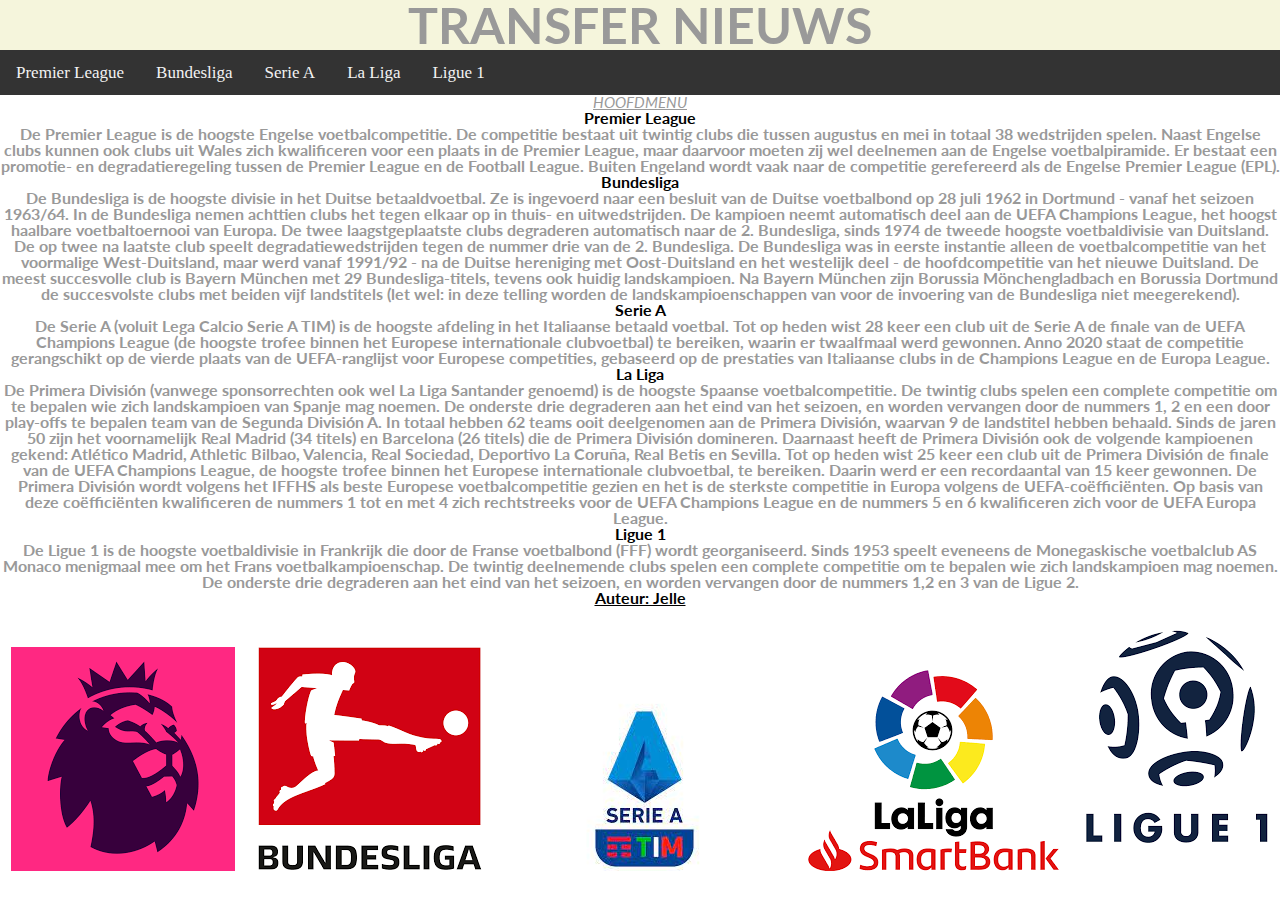
<file: index.html>
<!DOCTYPE html>
<html>
    <head>
        <title>Transfer nieuws</title>
        <meta charset="UTF-8">
        <link rel="stylesheet" href="Webpage.css">
        <style>
            h1 {font-size: 50px;
                margin: 0px;
                background-color: beige;
                text-align: center}
            p {color: #999999}
                
                h2 {background-color: white;
                    text-align: center;
                    color: #999999} 
        </style>
    </head>
    <body>
        <div>
            <h1>TRANSFER NIEUWS</h1>
        </div>
        <div class="topnav">
  <a href="premierleague.html">Premier League</a>
  <a href="bundesliga.html">Bundesliga</a>
  <a href="seriea.html">Serie A</a>
  <a href="laliga.html">La Liga</a>
  <a href="ligue1.html">Ligue 1</a>
</div>
        <div>
            <p title="inleiding en uitleg van de competities">HOOFDMENU</p>
            <h3>Premier League</h3>
           <div>
            <h2>De Premier League is de hoogste Engelse voetbalcompetitie. De competitie bestaat uit twintig clubs die tussen augustus en mei in totaal 38 wedstrijden spelen. Naast Engelse clubs kunnen ook clubs uit Wales zich kwalificeren voor een plaats in de Premier League, maar daarvoor moeten zij wel deelnemen aan de Engelse voetbalpiramide. Er bestaat een promotie- en degradatieregeling tussen de Premier League en de Football League. Buiten Engeland wordt vaak naar de competitie gerefereerd als de Engelse Premier League (EPL).</h2>
            </div>
               
            <h3>Bundesliga</h3>
            <div>
                <h2>De Bundesliga is de hoogste divisie in het Duitse betaaldvoetbal. Ze is ingevoerd naar een besluit van de Duitse voetbalbond op 28 juli 1962 in Dortmund - vanaf het seizoen 1963/64.

In de Bundesliga nemen achttien clubs het tegen elkaar op in thuis- en uitwedstrijden. De kampioen neemt automatisch deel aan de UEFA Champions League, het hoogst haalbare voetbaltoernooi van Europa. De twee laagstgeplaatste clubs degraderen automatisch naar de 2. Bundesliga, sinds 1974 de tweede hoogste voetbaldivisie van Duitsland. De op twee na laatste club speelt degradatiewedstrijden tegen de nummer drie van de 2. Bundesliga.

De Bundesliga was in eerste instantie alleen de voetbalcompetitie van het voormalige West-Duitsland, maar werd vanaf 1991/92 - na de Duitse hereniging met Oost-Duitsland en het westelijk deel - de hoofdcompetitie van het nieuwe Duitsland.

De meest succesvolle club is Bayern München met 29 Bundesliga-titels, tevens ook huidig landskampioen. Na Bayern München zijn Borussia Mönchengladbach en Borussia Dortmund de succesvolste clubs met beiden vijf landstitels (let wel: in deze telling worden de landskampioenschappen van voor de invoering van de Bundesliga niet meegerekend).</h2>
                    </div>
            <h3>Serie A</h3>
            <div>
                <h2>De Serie A (voluit Lega Calcio Serie A TIM) is de hoogste afdeling in het Italiaanse betaald voetbal. Tot op heden wist 28 keer een club uit de Serie A de finale van de UEFA Champions League (de hoogste trofee binnen het Europese internationale clubvoetbal) te bereiken, waarin er twaalfmaal werd gewonnen. Anno 2020 staat de competitie gerangschikt op de vierde plaats van de UEFA-ranglijst voor Europese competities, gebaseerd op de prestaties van Italiaanse clubs in de Champions League en de Europa League.</h2>            </div>
            <h3>La Liga</h3>
            <div>
                <h2>De Primera División (vanwege sponsorrechten ook wel La Liga Santander genoemd) is de hoogste Spaanse voetbalcompetitie. De twintig clubs spelen een complete competitie om te bepalen wie zich landskampioen van Spanje mag noemen. De onderste drie degraderen aan het eind van het seizoen, en worden vervangen door de nummers 1, 2 en een door play-offs te bepalen team van de Segunda División A. In totaal hebben 62 teams ooit deelgenomen aan de Primera División, waarvan 9 de landstitel hebben behaald. Sinds de jaren 50 zijn het voornamelijk Real Madrid (34 titels) en Barcelona (26 titels) die de Primera División domineren. Daarnaast heeft de Primera División ook de volgende kampioenen gekend: Atlético Madrid, Athletic Bilbao, Valencia, Real Sociedad, Deportivo La Coruña, Real Betis en Sevilla. Tot op heden wist 25 keer een club uit de Primera División de finale van de UEFA Champions League, de hoogste trofee binnen het Europese internationale clubvoetbal, te bereiken. Daarin werd er een recordaantal van 15 keer gewonnen. De Primera División wordt volgens het IFFHS als beste Europese voetbalcompetitie gezien en het is de sterkste competitie in Europa volgens de UEFA-coëfficiënten. Op basis van deze coëfficiënten kwalificeren de nummers 1 tot en met 4 zich rechtstreeks voor de UEFA Champions League en de nummers 5 en 6 kwalificeren zich voor de UEFA Europa League.</h2>
                    </div>
            <h3>Ligue 1</h3>
            <div>
                <h2>De Ligue 1 is de hoogste voetbaldivisie in Frankrijk die door de Franse voetbalbond (FFF) wordt georganiseerd. Sinds 1953 speelt eveneens de Monegaskische voetbalclub AS Monaco menigmaal mee om het Frans voetbalkampioenschap. De twintig deelnemende clubs spelen een complete competitie om te bepalen wie zich landskampioen mag noemen. De onderste drie degraderen aan het eind van het seizoen, en worden vervangen door de nummers 1,2 en 3 van de Ligue 2.</h2> 
                    </div>
            <h4>Auteur: Jelle</h4>
            <h5>
                <table style="width:100%">
  <tr>
    <th><img src="[data-uri]"></th>
    <th><img src="[data-uri]"></th>
    <th><img src="[data-uri]"></th>
    <th><img src="[data-uri]"></th>
    <th><img src="[data-uri]"></th>
  </tr>
</table>
            </h5>
        </div>
    </body>
</html>
</file>
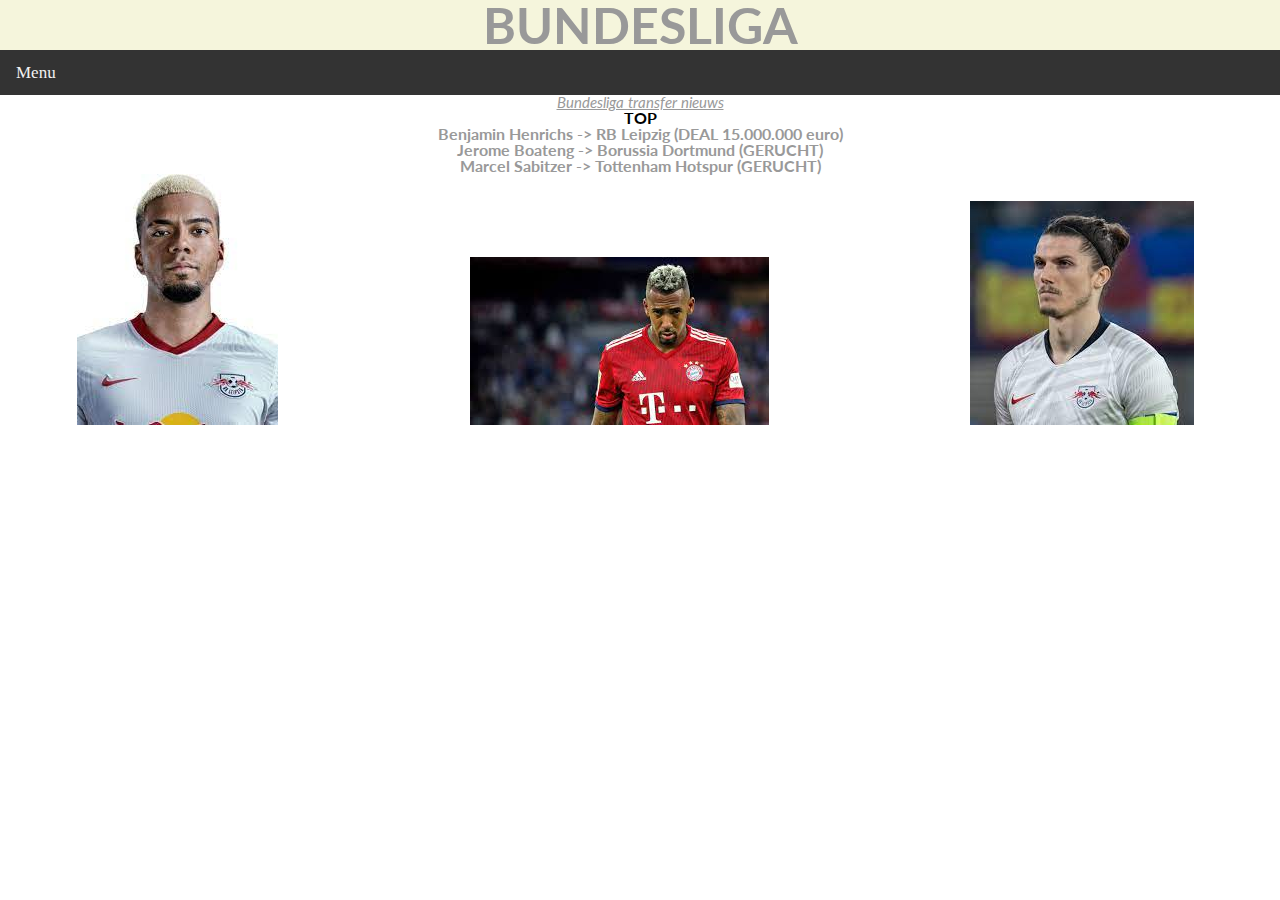
<file: bundesliga.html>
<!DOCTYPE html>
<html>
    <head>
        <meta charset= "UTF-8">
        <title>Bundesliga</title>
        <link rel="stylesheet" href="Webpage.css">
        <style>
            h1 {font-size: 50px;
                margin: 0px;
                background-color: beige;
                text-align: center}
            p {color: #999999}
                
                h2 {background-color: white;
                    text-align: center;
                    color: #999999} 
        </style>
    </head>
    <body>
        <h1>BUNDESLIGA</h1>
        <div class="topnav">
  <a href="index.html">Menu</a>
        </div>
        <div>
        <p title="Breaking news">Bundesliga transfer nieuws</p>
            <h3>TOP</h3>
            <h2>
                <ul>
  <li>Benjamin Henrichs -> RB Leipzig (DEAL 15.000.000 euro)</li>
  <li>Jerome Boateng -> Borussia Dortmund (GERUCHT)</li>
  <li>Marcel Sabitzer -> Tottenham Hotspur (GERUCHT)</li>
</ul>
            </h2>
        
        <table style="width:100%">
  <tr>
    <th><img src="[data-uri]"></th>
    <th><img src="[data-uri]"></th>
    <th><img src="[data-uri]"></th>
  </tr>
</table>
        
        
        
        </div>
        
        
       
    </body>
</html>
</file>
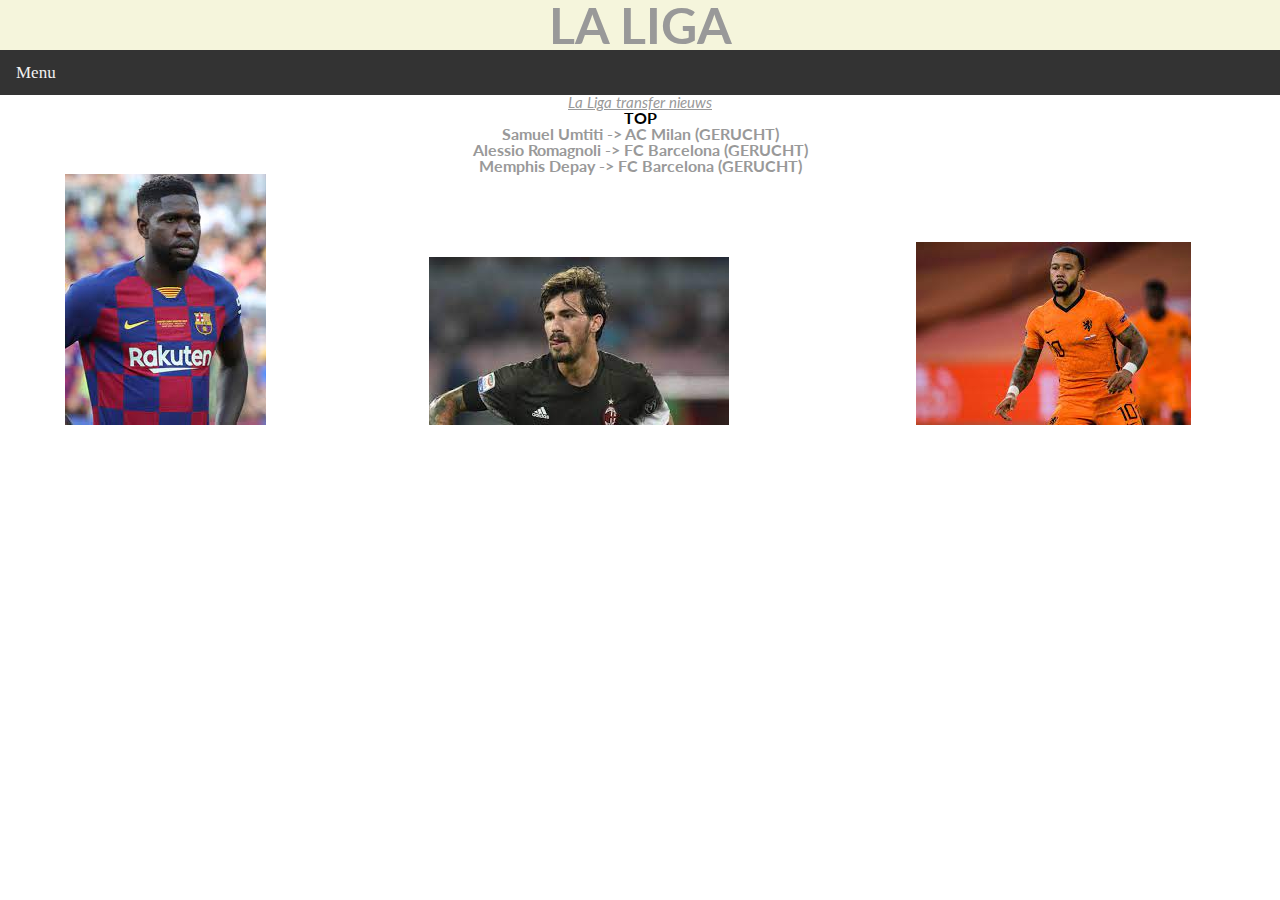
<file: laliga.html>
<!DOCTYPE html>
<html>
    <head>
        <meta charset= "UTF-8">
        <title>La Liga</title>
        <link rel="stylesheet" href="Webpage.css">
        <style>
            h1 {font-size: 50px;
                margin: 0px;
                background-color: beige;
                text-align: center}
            p {color: #999999}
                
                h2 {background-color: white;
                    text-align: center;
                    color: #999999} 
        </style>
    </head>
    <body>
        <h1>LA LIGA</h1>
        <div class="topnav">
  <a href="index.html">Menu</a>
        </div>
        <div>
        <p title="Breaking news">La Liga transfer nieuws</p>
            <h3>TOP</h3>
            <h2>
                <ul>
  <li>Samuel Umtiti -> AC Milan (GERUCHT)</li>
  <li>Alessio Romagnoli -> FC Barcelona (GERUCHT)</li>
  <li>Memphis Depay -> FC Barcelona (GERUCHT)</li>
</ul>
            </h2>
            
         <table style="width:100%">
  <tr>
    <th><img src="[data-uri]"></th>
    <th><img src="[data-uri]"></th>
    <th><img src="[data-uri]"></th>
  </tr>
</table>   
            
        </div>
            
            
            
            
            
          
    </body>
</html>
</file>
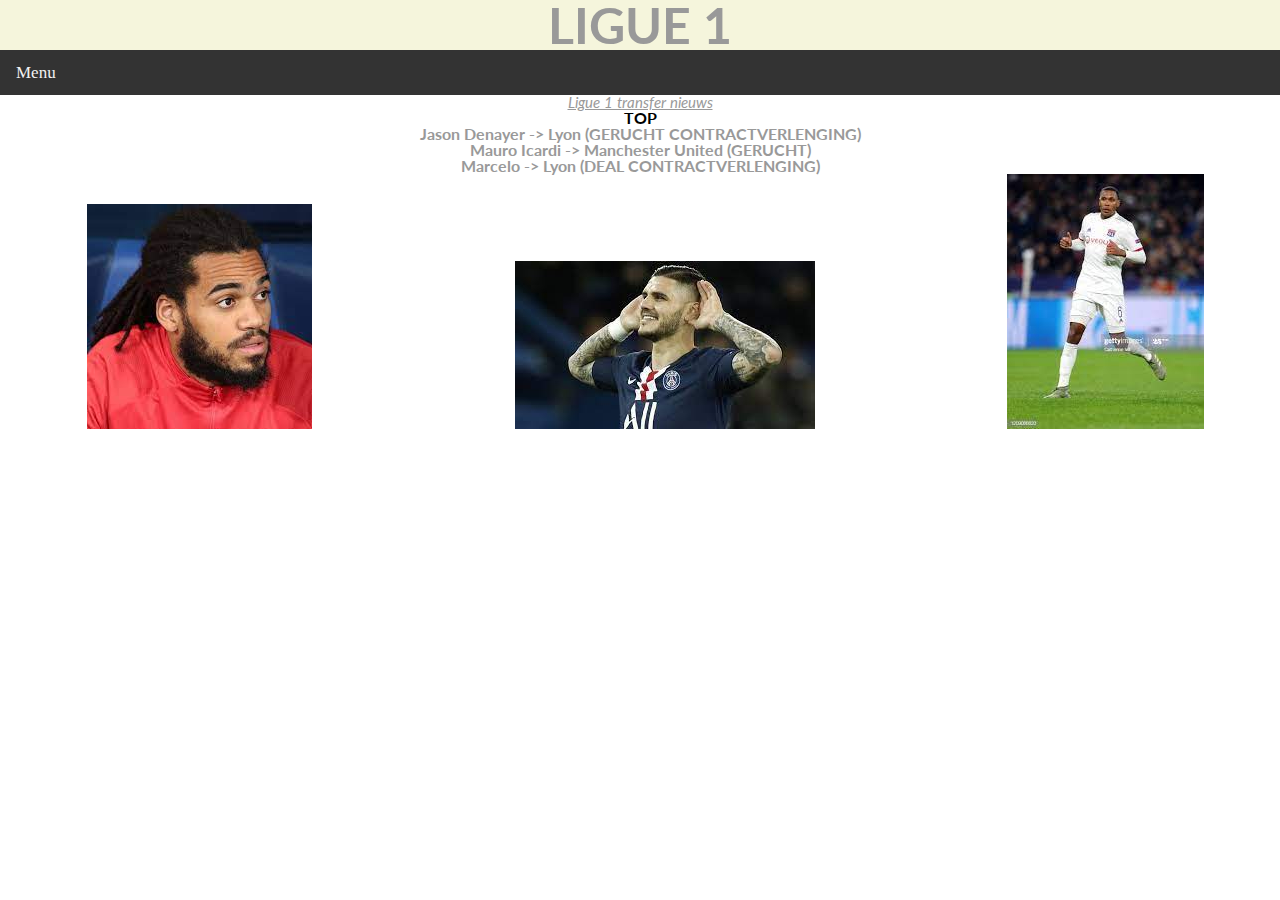
<file: ligue1.html>
<!DOCTYPE html>
<html>
    <head>
        <meta charset= "UTF-8">
        <title>Ligue 1</title>
        <link rel="stylesheet" href="Webpage.css">
        <style>
            h1 {font-size: 50px;
                margin: 0px;
                background-color: beige;
                text-align: center}
            p {color: #999999}
                
                h2 {background-color: white;
                    text-align: center;
                    color: #999999} 
        </style>
    </head>
    <body>
        <h1>LIGUE 1</h1>
        <div class="topnav">
  <a href="index.html">Menu</a>
        </div>
        <p title="Breaking news">Ligue 1 transfer nieuws</p>
        <h3>TOP</h3>
        <h2>
            <ul>
  <li>Jason Denayer -> Lyon (GERUCHT CONTRACTVERLENGING)</li>
  <li>Mauro Icardi -> Manchester United (GERUCHT)</li>
  <li>Marcelo -> Lyon (DEAL CONTRACTVERLENGING)</li>
</ul>
        </h2>
        <table style="width:100%">
  <tr>
    <th><img src="[data-uri]"></th>
    <th><img src="[data-uri]"></th>
    <th><img src="[data-uri]"></th>
  </tr>
</table>
       
        
        

        
      
    </body>
</html>
</file>
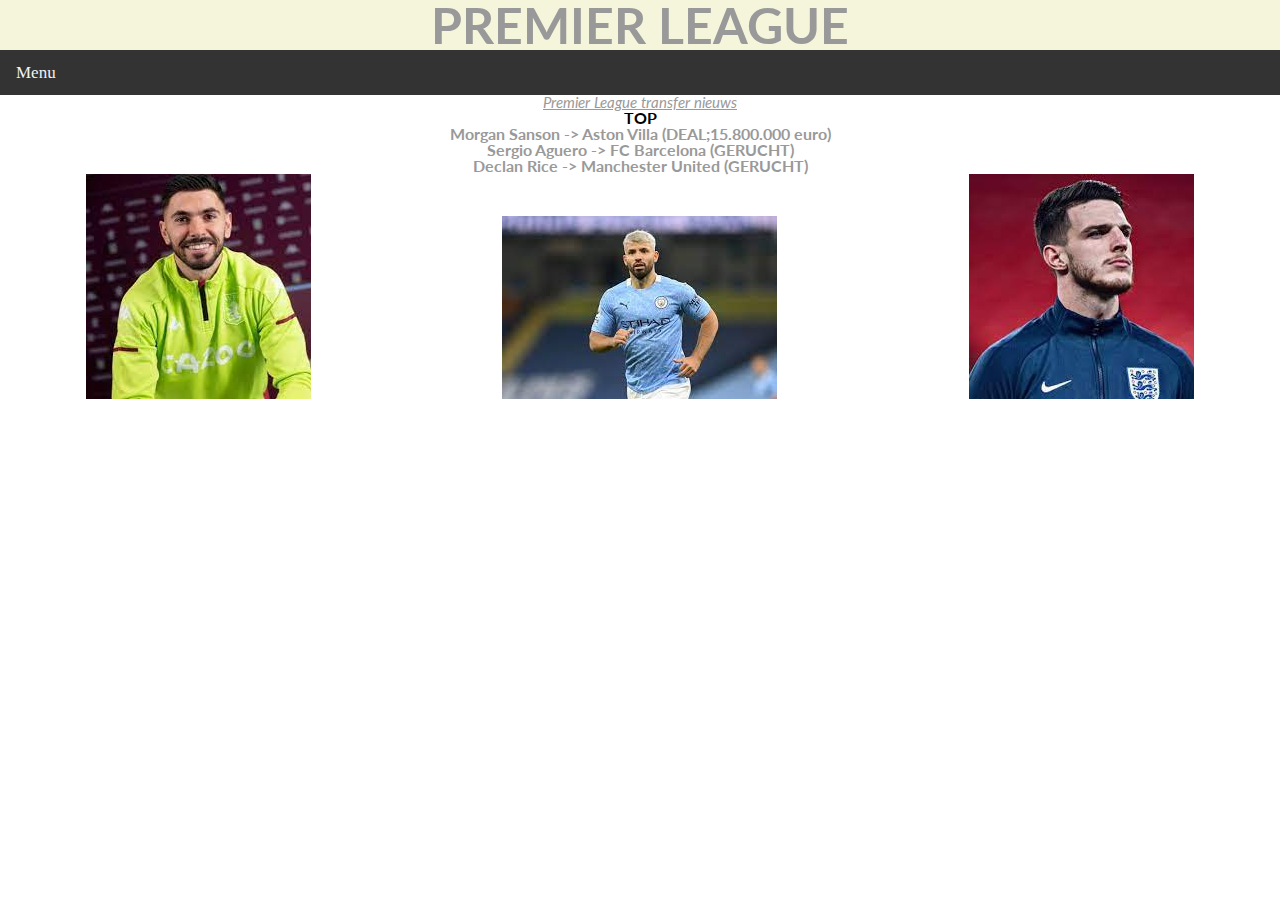
<file: premierleague.html>
<!DOCTYPE html>
<html>
    <head>
        <meta charset= "UTF-8">
        <title>Premier League</title>
        <link rel="stylesheet" href="Webpage.css">
        <style>
            h1 {font-size: 50px;
                margin: 0px;
                background-color: beige;
                text-align: center}
            p {color: #999999}
                
                h2 {background-color: white;
                    text-align: center;
                    color: #999999} 
            
        </style>
    </head>
    <body>
        <h1>PREMIER LEAGUE</h1>
      <div class="topnav">
  <a href="index.html">Menu</a>
        </div>
        <div> 
        <p title="Breaking nieuws">Premier League transfer nieuws</p>
           <h3>TOP</h3>
           <h2>
               <ul>
  <li>Morgan Sanson -> Aston Villa (DEAL;15.800.000 euro) </li>
  <li>Sergio Aguero -> FC Barcelona (GERUCHT) </li>
  <li>Declan Rice -> Manchester United (GERUCHT) </li>
</ul>
           </h2>
       
        </div>

 <table style="width:100%">
  <tr>
    <th><img src="[data-uri]"></th>
    <th><img src="[data-uri]"></th>
    <th><img src="[data-uri]"></th>
  </tr>
</table>
        
        
        
       
    </body>
</html>
</file>
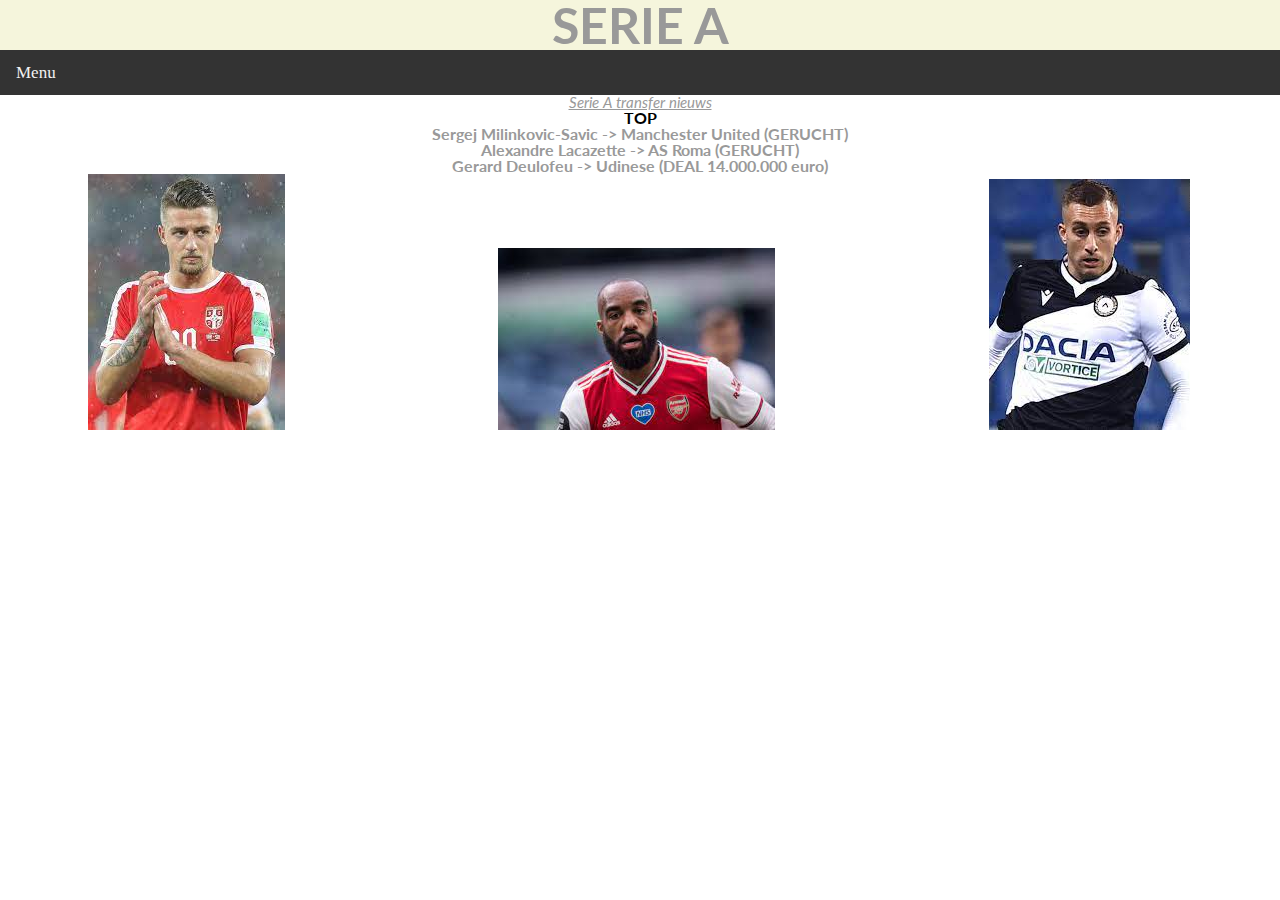
<file: seriea.html>
<!DOCTYPE html>
<html>
    <head>
        <meta charset= "UTF-8">
        <title>Serie A</title>
        <link rel="stylesheet" href="Webpage.css">
        <style>
            h1 {font-size: 50px;
                margin: 0px;
                background-color: beige;
                text-align: center}
            p {color: #999999}
                
                h2 {background-color: white;
                    text-align: center;
                    color: #999999} 
        </style>
    </head>
    <body>
        <h1>SERIE A</h1>
        <div class="topnav">
  <a href="index.html">Menu</a>
        </div>
        <div>
        <p title="Breaking news">Serie A transfer nieuws</p>
            <h3>TOP</h3>
            <h2>
               <ul>
  <li>Sergej Milinkovic-Savic -> Manchester United (GERUCHT)</li>
  <li>Alexandre Lacazette -> AS Roma (GERUCHT)</li>
  <li>Gerard Deulofeu -> Udinese (DEAL 14.000.000 euro)</li>
</ul>
            </h2>
            <table style="width:100%">
  <tr>
    <th><img src="[data-uri]"></th>
    <th><img src="[data-uri]"></th>
    <th><img src="[data-uri]"></th>
  </tr>
</table>
        </div>
            
            
            
           
    </body>
</html>
</file>
<file: Webpage.css>
@import url('https://fonts.googleapis.com/css?family=Lato');


/*
html5doctor.com Reset Stylesheet
v1.6.1
Last Updated: 2010-09-17
Author: Richard Clark - http://richclarkdesign.com
Twitter: @rich_clark
*/

html, body, div, span, object, iframe,
h1, h2, h3, h4, h5, h6, p, blockquote, pre,
abbr, address, cite, code,
del, dfn, em, img, ins, kbd, q, samp,
small, strong, sub, sup, var,
b, i,
dl, dt, dd, ol, ul, li,
fieldset, form, label, legend,
table, caption, tbody, tfoot, thead, tr, th, td,
article, aside, canvas, details, figcaption, figure,
footer, header, hgroup, menu, nav, section, summary,
time, mark, audio, video {
    margin:0;
    padding:0;
    border:0;
    outline:0;
    font-size:100%;
    vertical-align:baseline;
    background:transparent;
}

body {
    line-height:1;
}

article,aside,details,figcaption,figure,
footer,header,hgroup,menu,nav,section {
    display:block;
}

nav ul {
    list-style:none;
}

blockquote, q {
    quotes:none;
}

blockquote:before, blockquote:after,
q:before, q:after {
    content:'';
    content:none;
}

a {
    margin:0;
    padding:0;
    font-size:100%;
    vertical-align:baseline;
    background:transparent;
}

/* change colours to suit your needs */
ins {
    background-color:#ff9;
    color:#000;
    text-decoration:none;
}

/* change colours to suit your needs */
mark {
    background-color:#ff9;
    color:#000;
    font-style:italic;
    font-weight:bold;
}

del {
    text-decoration: line-through;
}

abbr[title], dfn[title] {
    border-bottom:1px dotted;
    cursor:help;
}

table {
    border-collapse:collapse;
    border-spacing:0;
}

/* change border colour to suit your needs */
hr {
    display:block;
    height:1px;
    border:0;  
    border-top:1px solid #cccccc;
    margin:1em 0;
    padding:0;
}

input, select {
    vertical-align:middle;
}

/* mijn code*/


h1
    {color: #999999;
    text-align: justify;
    font-family: "Lato"} 
p
{font-family: "Lato";
font-size: 15px;
    font-style: italic;
    text-align: center;
    text-decoration: underline}
    
h2
{font-family: "Lato";
background-color: white} 
h3
{font-family: "Lato";
    text-align: center}

    
a
{text-align: center} 
h4
{color: black;
    text-align: center;
    font-family: "Lato";
    text-decoration: underline} 




/* Add a black background color to the top navigation */
.topnav {
  background-color: #333;
  overflow: hidden;
}

/* Style the links inside the navigation bar */
.topnav a {
  float: left;
  color: #f2f2f2;
  text-align: center;
  padding: 14px 16px;
  text-decoration: none;
  font-size: 17px;
}

/* Change the color of links on hover */
.topnav a:hover {
  background-color: #ddd;
  color: black;
}

/* Add a color to the active/current link */
.topnav a.active {
  background-color: #4CAF50;
  color: white;
}
</file>
